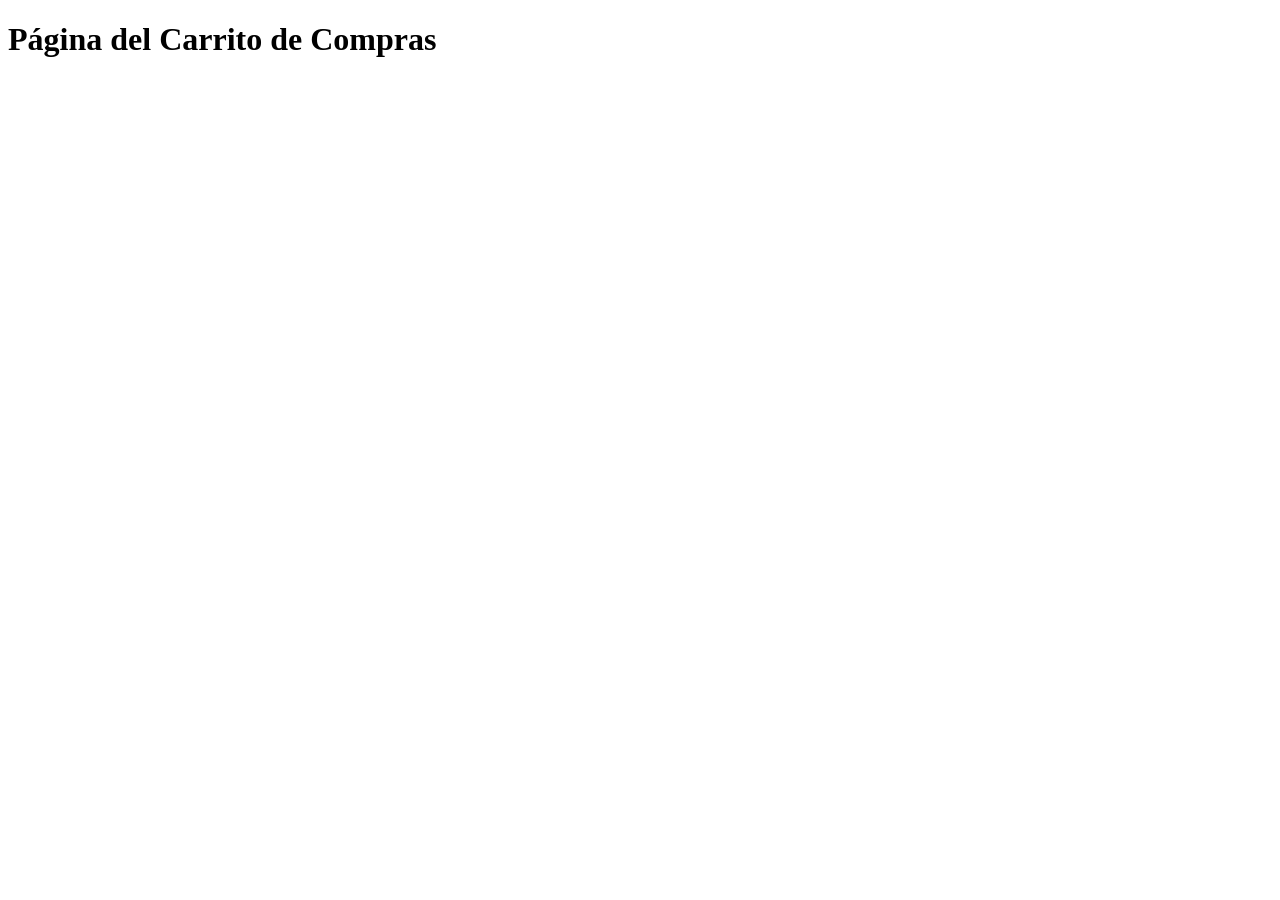
<file: public/cart.html>
<!DOCTYPE html>
<html lang="en">
  <head>
    <meta charset="UTF-8" />
    <meta name="viewport" content="width=device-width, initial-scale=1.0" />
    <title>Carrito de compras</title>
  </head>
  <body>
    <h1>Página del Carrito de Compras</h1>
  </body>
</html>
</file>
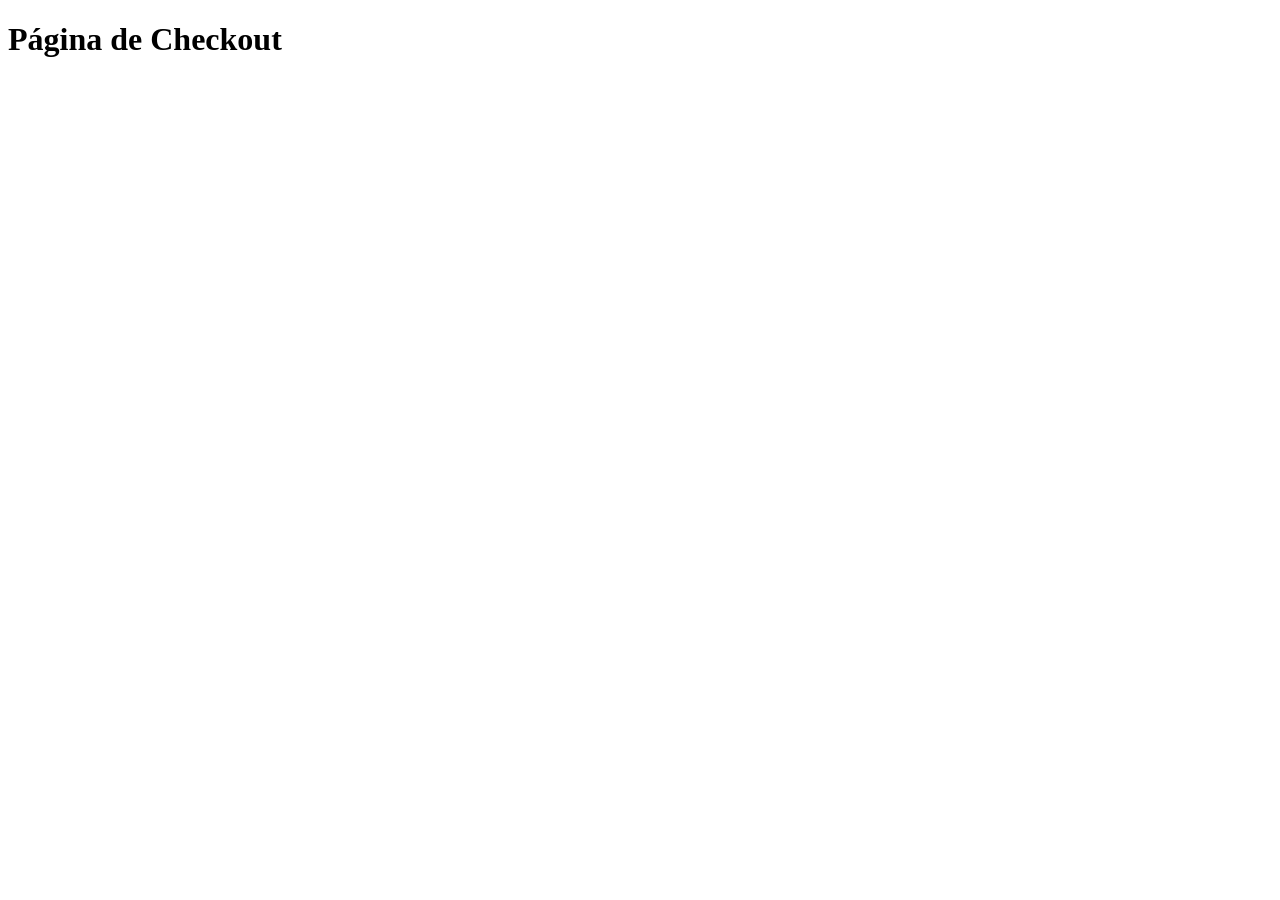
<file: public/checkout.html>
<!DOCTYPE html>
<html lang="en">
  <head>
    <meta charset="UTF-8" />
    <meta name="viewport" content="width=device-width, initial-scale=1.0" />
    <title>Pasarela de pago</title>
  </head>
  <body>
    <h1>Página de Checkout</h1>
  </body>
</html>
</file>
